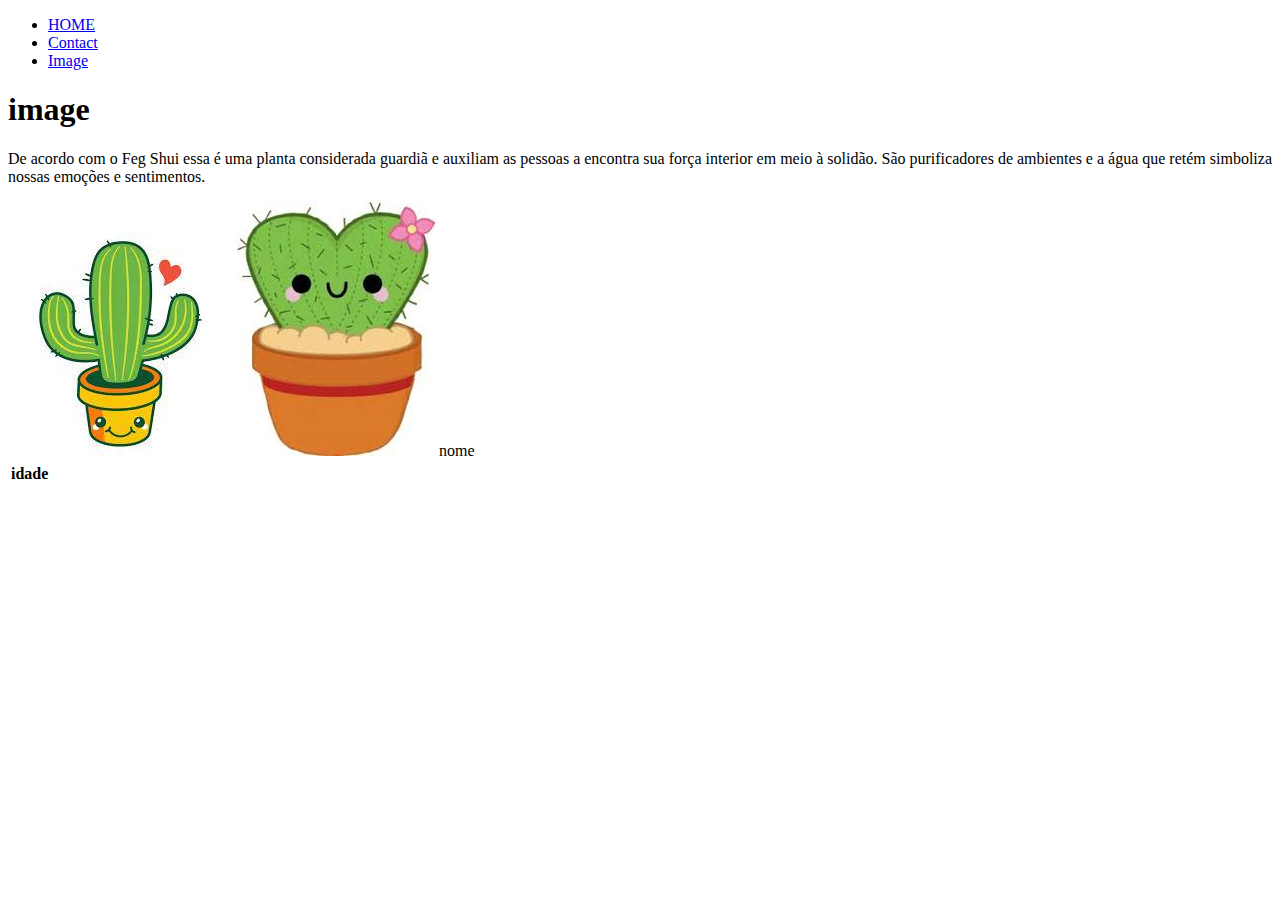
<file: CURSO WEB/PROJETO ONE/files/image.html>
<!DOCTYPE html>
<html lang="en">
<head>
    <meta charset="UTF-8">
    <meta http-equiv="X-UA-Compatible" content="IE=edge">
    <meta name="viewport" content="width=device-width, initial-scale=1.0">
    <title>Document</title>
</head>
<body>
    <nav>
        <ul>
            <li><a href="../index.html"> HOME</a></li>
            <li><a href="../contact.html"> Contact</a></li>
            <li><a href="image.html"> Image</a></li>
        </ul>
    </nav>
    <h1> image</h1>
    <p> 
        De acordo com o Feg Shui essa é uma planta considerada guardiã e auxiliam as pessoas a encontra sua força interior em meio à solidão. São purificadores de ambientes e a água que retém simboliza nossas emoções e sentimentos.
    </p>    
    <img src="cactu.jpg" alt="">
    <img src="love.jpg" alt="">

</body>
</html>







<table> <tr> nome</tr><th>idade</th></table>
</file>
